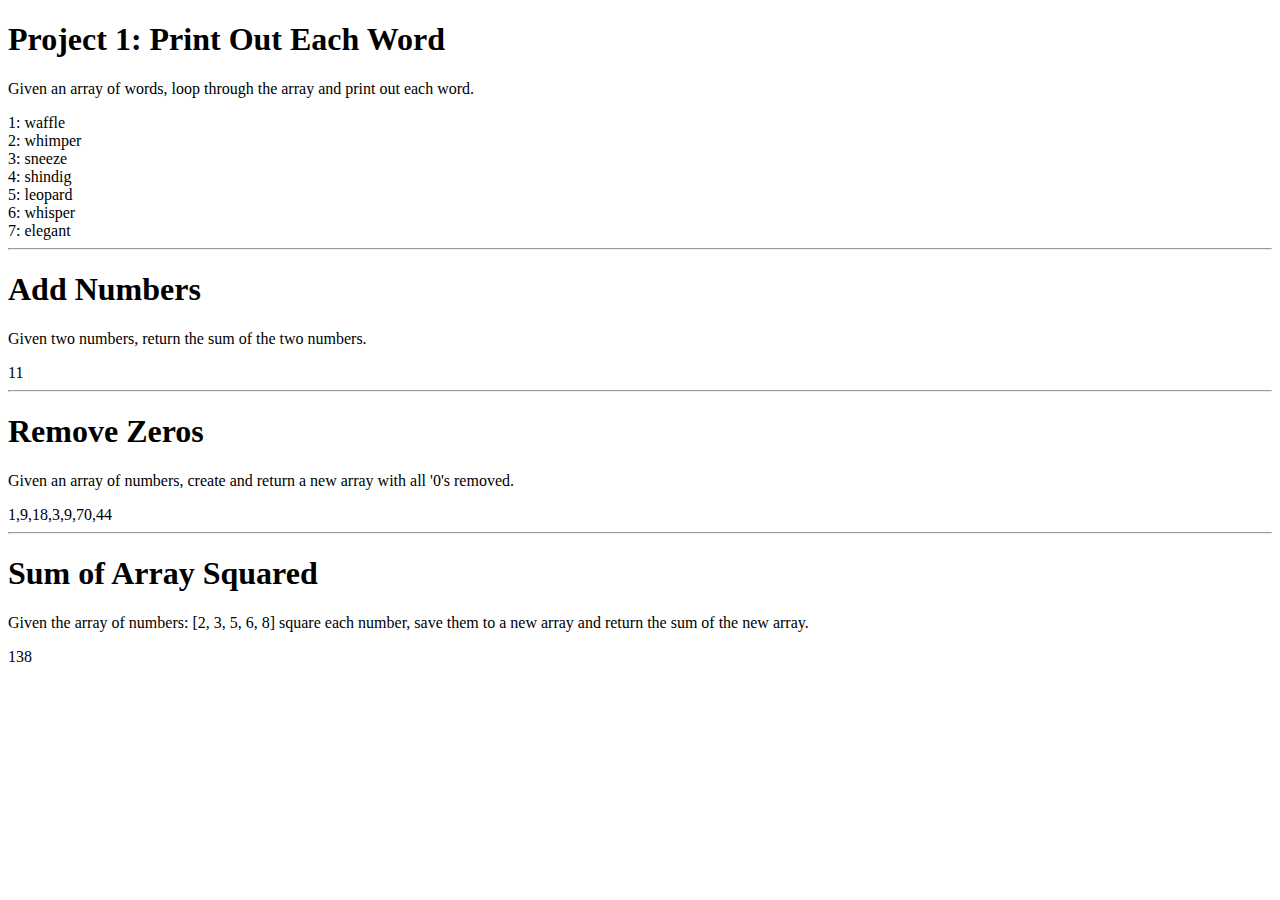
<file: JSPractice/conditionals.html>
<!DOCTYPE html>
<html lang="en">
<head>
    <meta charset="UTF-8">
    <meta name="viewport" content="width=<device-width>, initial-scale=1.0">
    <meta http-equiv="X-UA-Compatible" content="ie=edge">
    <title>Practice Conditionals and Loops</title>
</head>
<body>
    <h1>Project 1: Print Out Each Word</h1>
    <p>Given an array of words, loop through the array and print out each word.</p>
    <script>
        const wordArr = ['waffle', 'whimper', 'sneeze', 'shindig', 'leopard', 'whisper', 'elegant']

        const printOutWord = (arr) => {
            // your code here
            for (i = 0; i < wordArr.length; i++)
            document.write((i+1) + ": " + wordArr[i] +"<br>");
        }

        //call the function
        printOutWord(wordArr)
    </script>

    <!-- divider for next section  -->
    <hr>

    <h1>Add Numbers</h1>
    <p>Given two numbers, return the sum of the two numbers.</p>
    <script>
        const addNums = (a, b) => {
            document.write(a + b)
        }

        addNums(3, 8) // => 11
    </script>

    <!-- divider for next section  -->
    <hr>

    <h1>Remove Zeros</h1>
    <p>Given an array of numbers, create and return a new array with all '0's removed.</p>
    <script>
        const exampleArr = [1, 0, 9, 18, 3, 0, 0, 9, 70, 44, 0]
        const removeZeros = exampleArr.filter(function(exampleArr)
            {
                return exampleArr !==0
            });


        removeZeros // => [1, 9, 18, 3, 9, 70, 44]
        document.write(removeZeros)
    </script>

    <!-- divider for next section  -->
    <hr>

    <h1>Sum of Array Squared</h1>
    <p>Given the array of numbers: [2, 3, 5, 6, 8] square each number, save them to a new array and return the sum of the new array.</p>

    <script>
        const myArr =[2, 3, 5, 6, 8]

        const squared = myArr.map(function(myArr)
            {
            return Math.pow(myArr, 2);
            })
            var sum = squared.reduce(function(a, b){
        return a + b;
            }, 0);
            document.write(sum)
        sumSquared(myArr) 
    </script>


</body>
</html>
</file>
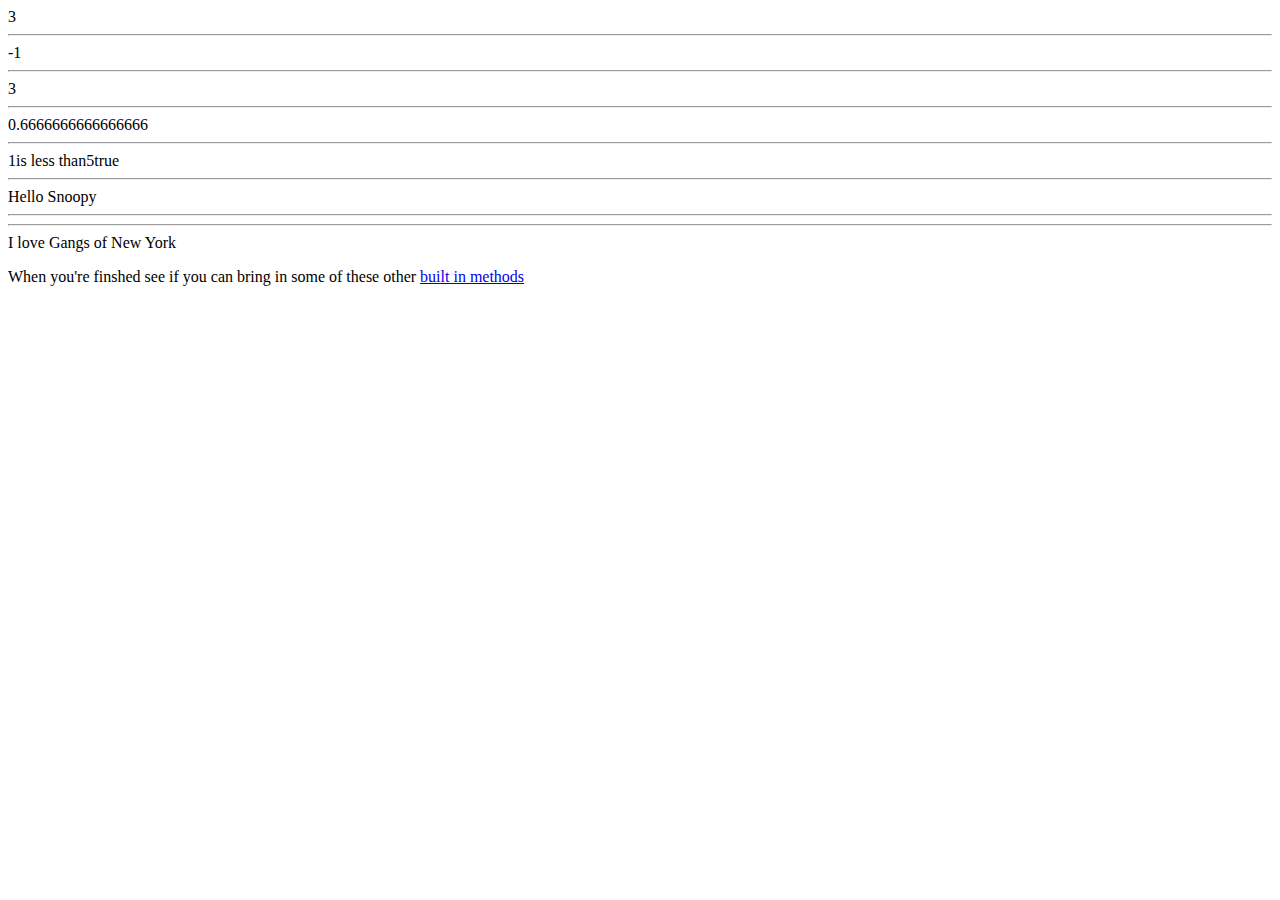
<file: JSPractice/data-types.html>
<!DOCTYPE html>
<html>
<head>
   <title>Data Types Practice</title>
   </head>
   <body>
   <!-- Insert the <script></script> tag here! -->
   <script>
    /* 
    _This is a comment. Follow the other lines that look like me to complete the assignment. Start your LiveServer to see your changes as you save them.
    _"document" is the interface we have on the screen, also known as the DOM.
    _.write is a built in method(or function) we can use to print things out on the document/screen. /*
    
    document.write("this is the first line in the script I came across. Change me now.")
    document.write("<hr/>") // Don't worry about this line. 
    
    /*  Add
    _1. Declare, name and assign two variables Number type values on line 1 and 20
    _2. Pass the names into the method below like so: document.write(myNum + myNumTwo)on line 22. Be sure to add in the " + " in-between the two variables. 
    _3. Save and checkout your browser.
    */
    var myNum = 1;
    var myNum2 = 2;
    
    
    document.write(myNum + myNum2)
    document.write("<hr/>") // Don't worry about this line. 
    
    /*  Subtract
    _1. Now pass those same variables into the ".write()" method on line 30 but with a " - " in-between them. 
    _2. Save and checkout your browser. 
    */
    document.write(myNum - myNum2)
    document.write("<hr/>") // Don't worry about this line. 
    
    /*  Multiply
    _1. Create another Number type variable with a different value on line 40
    _2. Do you see the function multiplyTwoNumbers on line 42? It takes in two factors a & b and returns their product.
    _3. Do you see the document.write(()) on line 46? Un-comment it by removing the // before it.
    _4. In that same line, pass your new variable's name and one of your first variable's names in the middle of the (()).
    _5. Save and checkout your browser. 
    */
    var myNum3= 3;
    var myNum4= 4;
    
    function multiplyTwoNumbers(a, b) {
    return a * b
    }
    
    document.write(multiplyTwoNumbers(myNum , myNum3))
    document.write("<hr/>") // Don't worry about this line. 
    
    /*  Divide
    _1. Below you will see another document.write() on line 57?
    _2. Type in multipleTwoNumbers(a, b) but replace "a" and "b" with your first two variables you created on lines 19 & 20
    _3. Then type in " / ".
    _4. Then type in the name of your last made variable on line 40.
    _5. Save and checkout your browser. 
    */
    
    document.write(multiplyTwoNumbers(myNum , myNum2 / myNum3))
    document.write("<hr/>") // Don't worry about this line. 
    
    /*Compare
    _1. Use the Comparison Operators: <, >, ==, === !=, !===
    _2. Create a few more variables of either Number or String type
    _3 Make a few comparisons inside the () of document.write on line 68.
    _4. Save and checkout your browser. Play some more!!
    */
    var myNum5= 5;
    var myName = "Garrett";
    
    if (myNum < myNum5) {
        document.write (myNum + "is less than" + myNum5 )        
    }
    document.write (myNum < myNum2)
    document.write("<hr/>") // Don't worry about this line. 
    
    /*Concat Strings "Hello" + "Snoopy" => "Hello Snoopy"
    _1. Create a few new String type variables below
    _2. Type the names in to the () of the document.write method below on line 80 separating each name with a " + ".
    */
    var hello= "Hello"
    var snoopy= "Snoopy"
    document.write(hello + "  " + snoopy)
    document.write("<hr/>") // Don't worry about this line. 
    
    // examples of variables.
    var myVarOne = "I";
    var myVarTwo = "Gangs of New York";
    var myVarThree = "love";
    
    document.write("<hr/>")
    document.write(myVarOne + " " + myVarThree + " " + myVarTwo)
    </script>
    
       <p>When you're finshed see if you can bring in some of these other 
           <a href="https://www.w3schools.com/jsref/met_doc_write.asp">built in methods</a>
       </p>
</body>
</html>
</file>
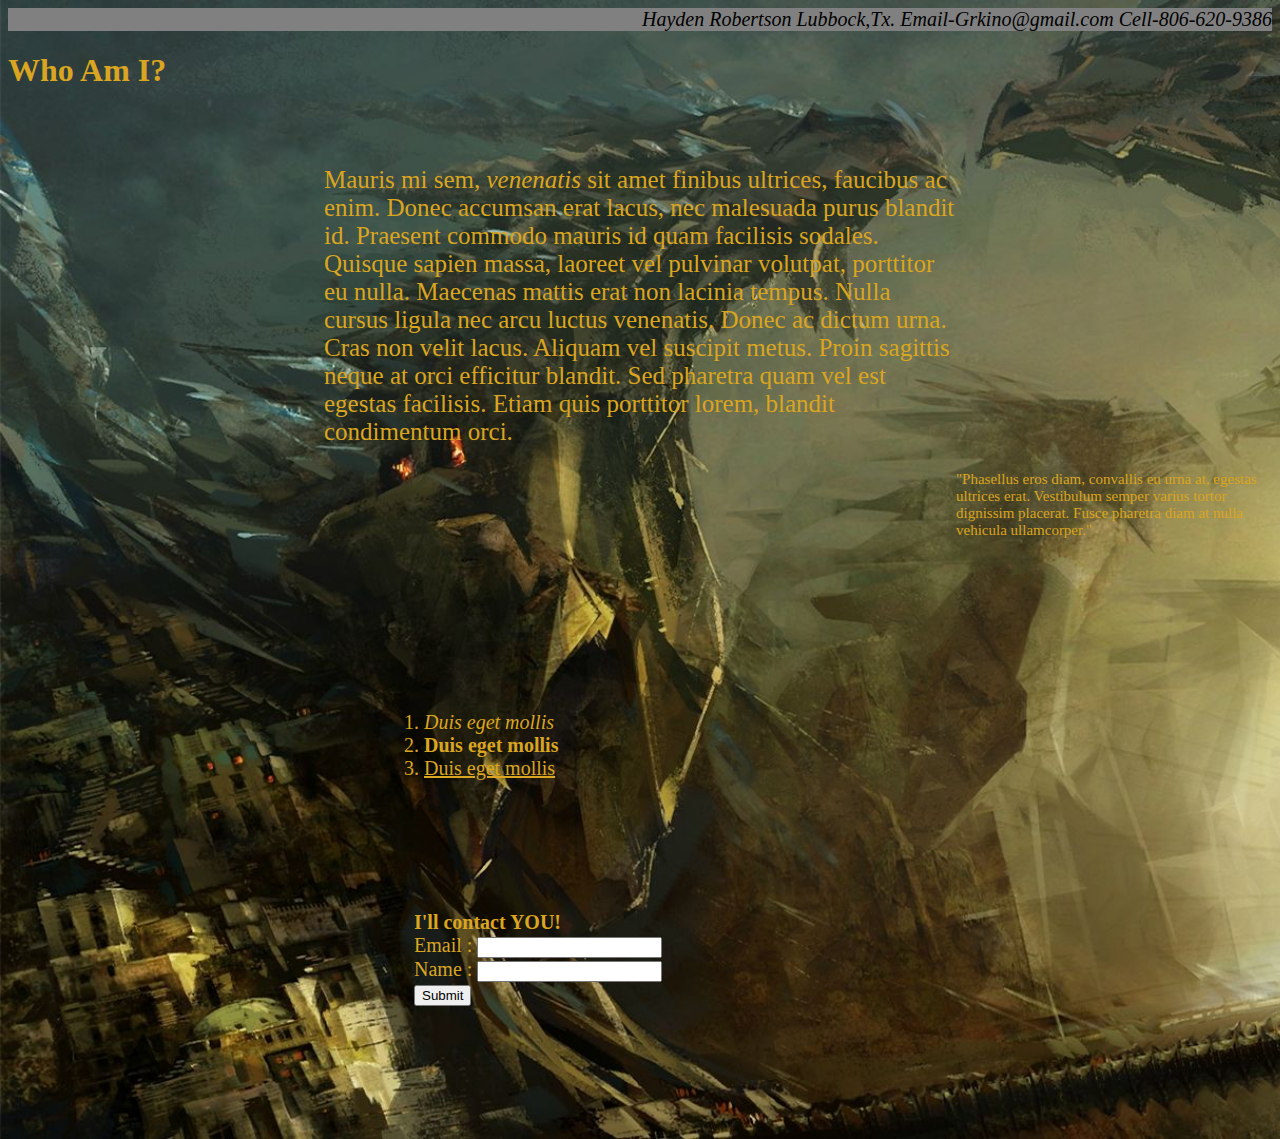
<file: myPortfolio/src/about.html>
<!DOCTYPE html>
    <html lang="en">
<head>
  <meta charset="UTF-8">
  <meta name="viewport" content="width=device-width, initial-scale=1.0">
  <meta http-equiv="X-UA-Compatible" content="ie=edge">
  <link rel="stylesheet" href="./styles/about.css">
  <link rel="stylesheet" href="./styles/animate.css-master/animate.css">
  <title>About Me</title>
</head>
<body>
    <header>
        <address class="header">
            Hayden Robertson Lubbock,Tx. Email-Grkino@gmail.com Cell-806-620-9386
        </address>
    </header>
    <main>
        <h1 class="title">
            Who Am I?
        </h1>
        <p class="info">
            Mauris mi sem, <em>venenatis</em> sit amet finibus ultrices, faucibus ac enim. Donec accumsan erat lacus, nec malesuada purus blandit id. Praesent commodo mauris id quam facilisis sodales. Quisque sapien massa, laoreet vel pulvinar volutpat, porttitor eu nulla. Maecenas mattis erat non lacinia tempus. Nulla cursus ligula nec arcu luctus venenatis. Donec ac dictum urna. Cras non velit lacus. Aliquam vel suscipit metus. Proin sagittis neque at orci efficitur blandit. Sed pharetra quam vel est egestas facilisis. Etiam quis porttitor lorem, blandit condimentum orci.
        </p>
        <div class="quote">
            "Phasellus eros diam, convallis eu urna at, egestas ultrices erat. Vestibulum semper varius tortor dignissim placerat. Fusce pharetra diam at nulla vehicula ullamcorper." 
        </div>
        <ol class="qual">
            <li>
                <em>Duis eget mollis</em>
            </li>
            <li>
                <b>Duis eget mollis</b>
            </li>
            <li>
                <u>Duis eget mollis</u>
            </li>
        </ol>
        <form class="form">
           <strong> I'll contact YOU!</strong>
            <br>
            <label>Email :</label>
            <input type="text" name="email"/>
            <br>
            <label>Name :</label>
            <input type="text" name="name"/>
            <br>
            <input type="submit" value="Submit"/>
        </form>
    </main>
</body>
</file>
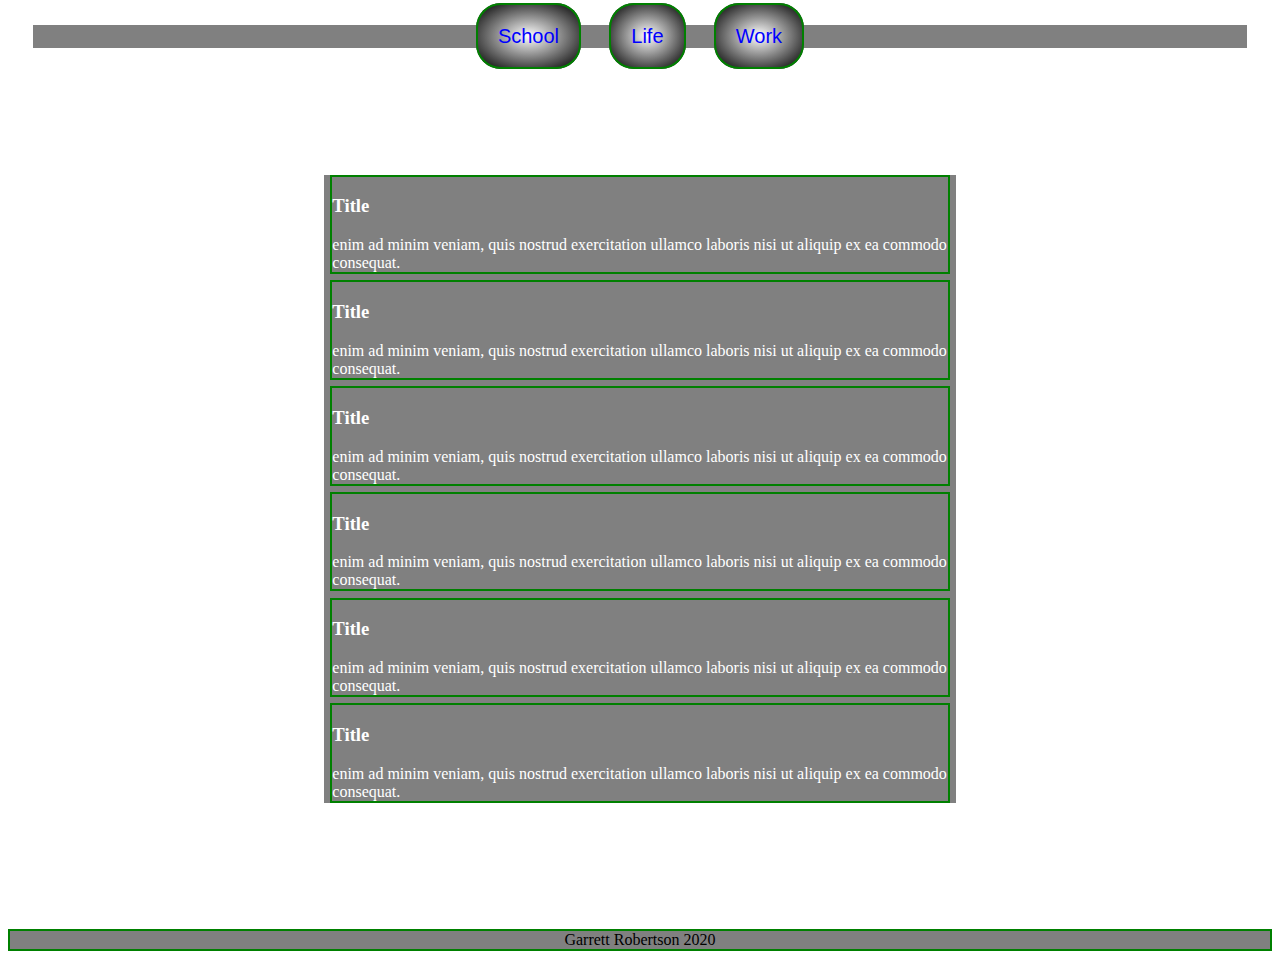
<file: myPortfolio/src/blog.html>
<!DOCTYPE html>
<head>
  <link rel="stylesheet" href="./styles/blog-styles.css">
  <title>My Blog</title>
</head>
 <body>
     <header>
        <nav>
            <a>School</a>
            <a>Life</a>
            <a>Work</a>
        </nav> 
     </header>
     <Main>
         <article><h3>Title</h3>enim ad minim veniam, quis nostrud exercitation ullamco laboris nisi ut aliquip ex ea commodo consequat. </article>
         <article><h3>Title</h3>enim ad minim veniam, quis nostrud exercitation ullamco laboris nisi ut aliquip ex ea commodo consequat. </article>
         <article><h3>Title</h3>enim ad minim veniam, quis nostrud exercitation ullamco laboris nisi ut aliquip ex ea commodo consequat. </article>
         <article><h3>Title</h3>enim ad minim veniam, quis nostrud exercitation ullamco laboris nisi ut aliquip ex ea commodo consequat. </article>
         <article><h3>Title</h3>enim ad minim veniam, quis nostrud exercitation ullamco laboris nisi ut aliquip ex ea commodo consequat. </article>
         <article><h3>Title</h3>enim ad minim veniam, quis nostrud exercitation ullamco laboris nisi ut aliquip ex ea commodo consequat. </article>
     </Main>
 </body> 
 <footer>Garrett Robertson 2020</footer>
</file>
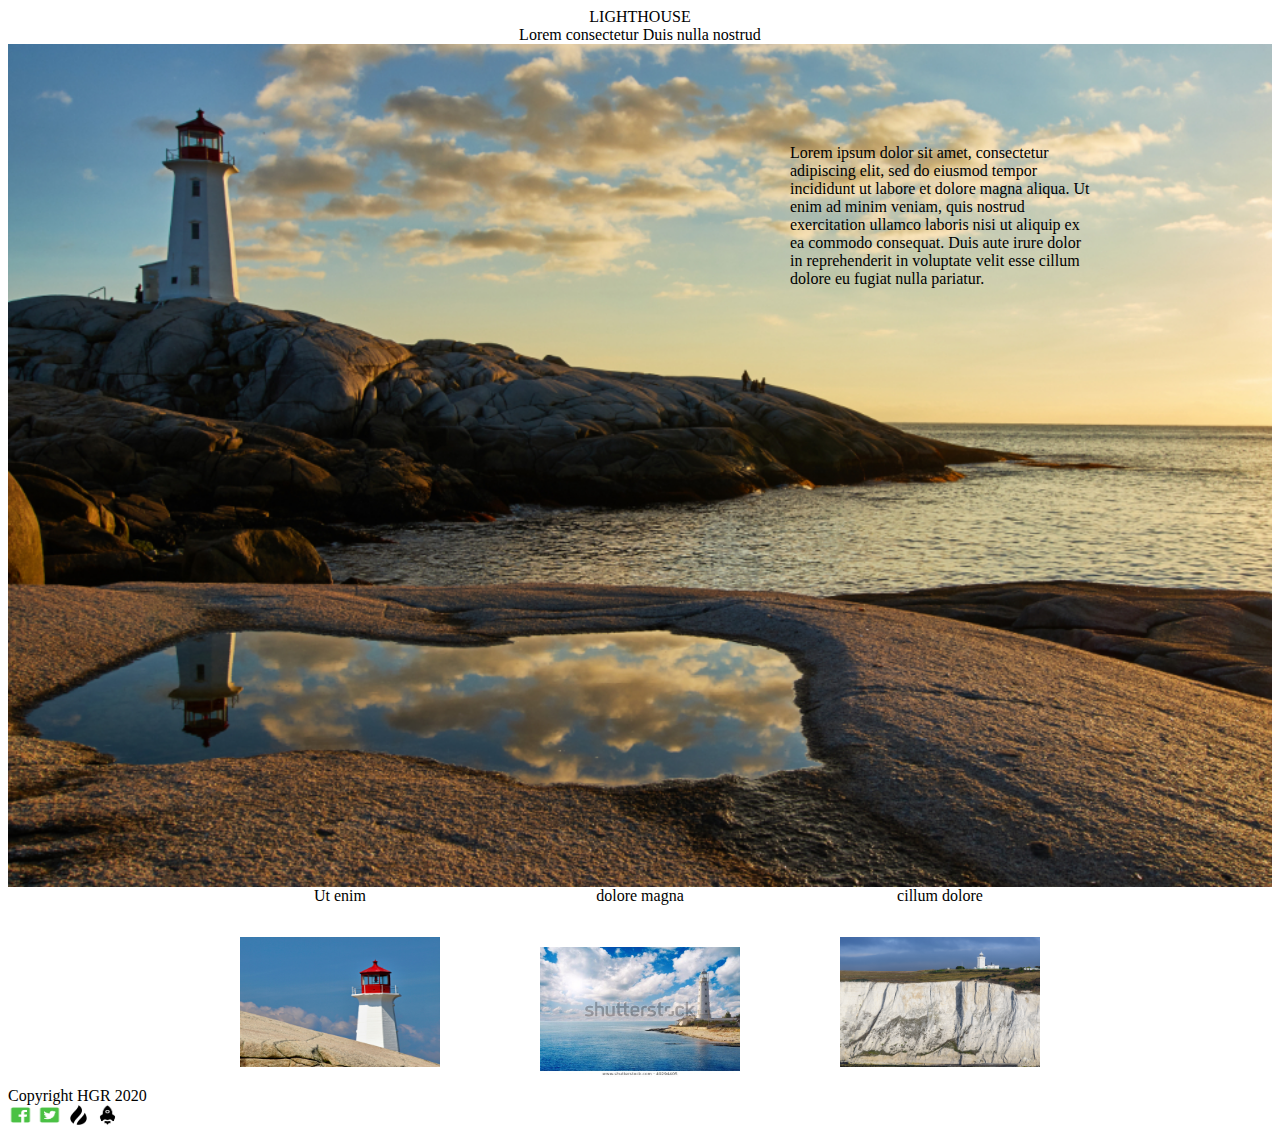
<file: myPortfolio/src/hair.html>
<!DOCTYPE html>
<html lang="en">
    <head>
        <meta charset="UTF-8">
        <meta name="viewport" content="width=device-width, initial-scale=1.0">
        <meta http-equiv="X-UA-Compatible" content="ie=edge">
        <link rel="stylesheet" href="./styles/hair-style.css">
        <title>Hair Landing</title>
    </head>
    <body>
        <header>
            <div class="LOGO">
                LIGHTHOUSE
            </div>
            <nav class="NAV">
                <a>Lorem </a>
                <a>consectetur</a>
                <a>Duis</a>
                <a>nulla</a>
                <a>nostrud</a>
            </nav>
        </header>
        <main>
            <img src="./img/Hero.jpg" class="HERO">
            <div class="FLOAT">
                Lorem ipsum dolor sit amet, consectetur adipiscing elit, sed do eiusmod tempor incididunt
                ut labore et dolore magna aliqua. Ut enim ad minim veniam, quis nostrud exercitation ullamco
                laboris nisi ut aliquip ex ea commodo consequat. Duis aute irure dolor in reprehenderit in voluptate
                velit esse cillum dolore eu fugiat nulla pariatur.
            </div>
            <img src="./img/Enim.jpg" class="Enim">
            <div class="ut">Ut enim</div>
            <img src="./img/Magna.jpg" class="Magna">
            <div class="magna">dolore magna</div>
            <img src="./img/Dolore.jpg" class="Dolore">
            <div class="cillium">cillum dolore</div>
        </main>
        <footer>
            <div class="COPYRIGHT">
                Copyright HGR 2020
            </div>
            <div>
                <img src="./Icons/Facebook.png" class="SOCIAL">
                <img src="./Icons/Twitter.png" class="SOCIAL">
                <img src="./Icons/FIre.png" class="SOCIAL">
                <img src="./Icons/Rocket.png" class="SOCIAL">
            </div>
        </footer>
    </body>
</html>
</file>
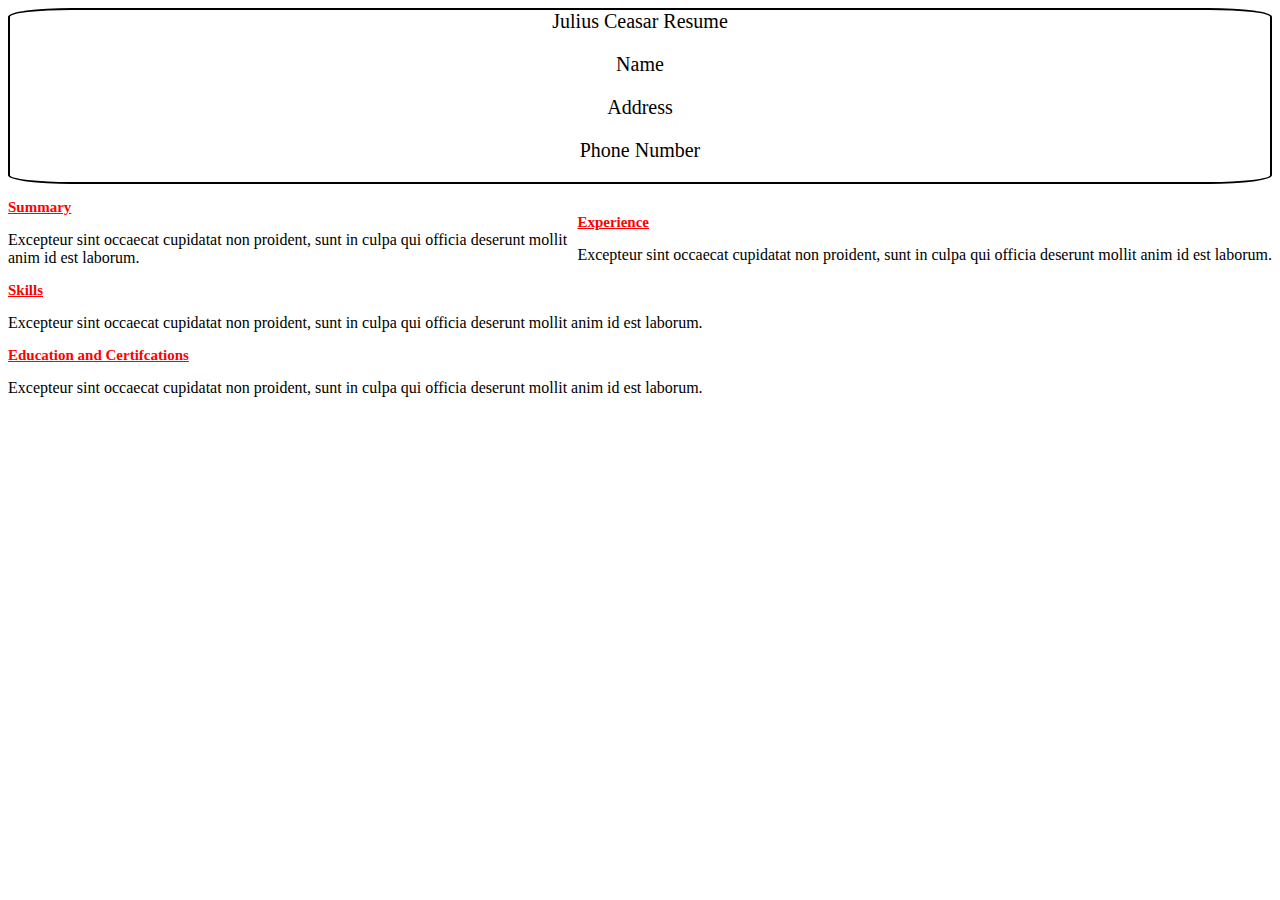
<file: myPortfolio/src/myResume.html>
<!DOCTYPE html>
<html lang="en">
<head>
    <meta charset="UTF-8">
    <meta name="viewport" content="width=device-width, initial-scale=1.0">
    <meta http-equiv="X-UA-Compatible" content="ie=edge">
    <link rel="stylesheet" href="./styles/resume.css">
    <title>Julius Ceasar Resume</title>
</head>
<body>
    <header>Julius Ceasar Resume
     <p>Name</p>
     <p>Address</p>
     <p>Phone Number</p>
    </header>
    <main>
        <section class="Experience">
            <h3> Experience</h3>
            <article>Excepteur sint occaecat cupidatat non proident, sunt in culpa qui officia deserunt mollit anim id est laborum.</article>
        </section>
        <section>
            <h3>Summary</h3>
            <article>Excepteur sint occaecat cupidatat non proident, sunt in culpa qui officia deserunt mollit anim id est laborum.</article>
        </section>
         <section>
            <h3>Skills</h3>
            <article>Excepteur sint occaecat cupidatat non proident, sunt in culpa qui officia deserunt mollit anim id est laborum.</article>
        </section>
        <section>
            <h3>Education and Certifcations</h3>
            <article>Excepteur sint occaecat cupidatat non proident, sunt in culpa qui officia deserunt mollit anim id est laborum.</article>
        </section>
    </main>
</body>
</html>
</file>
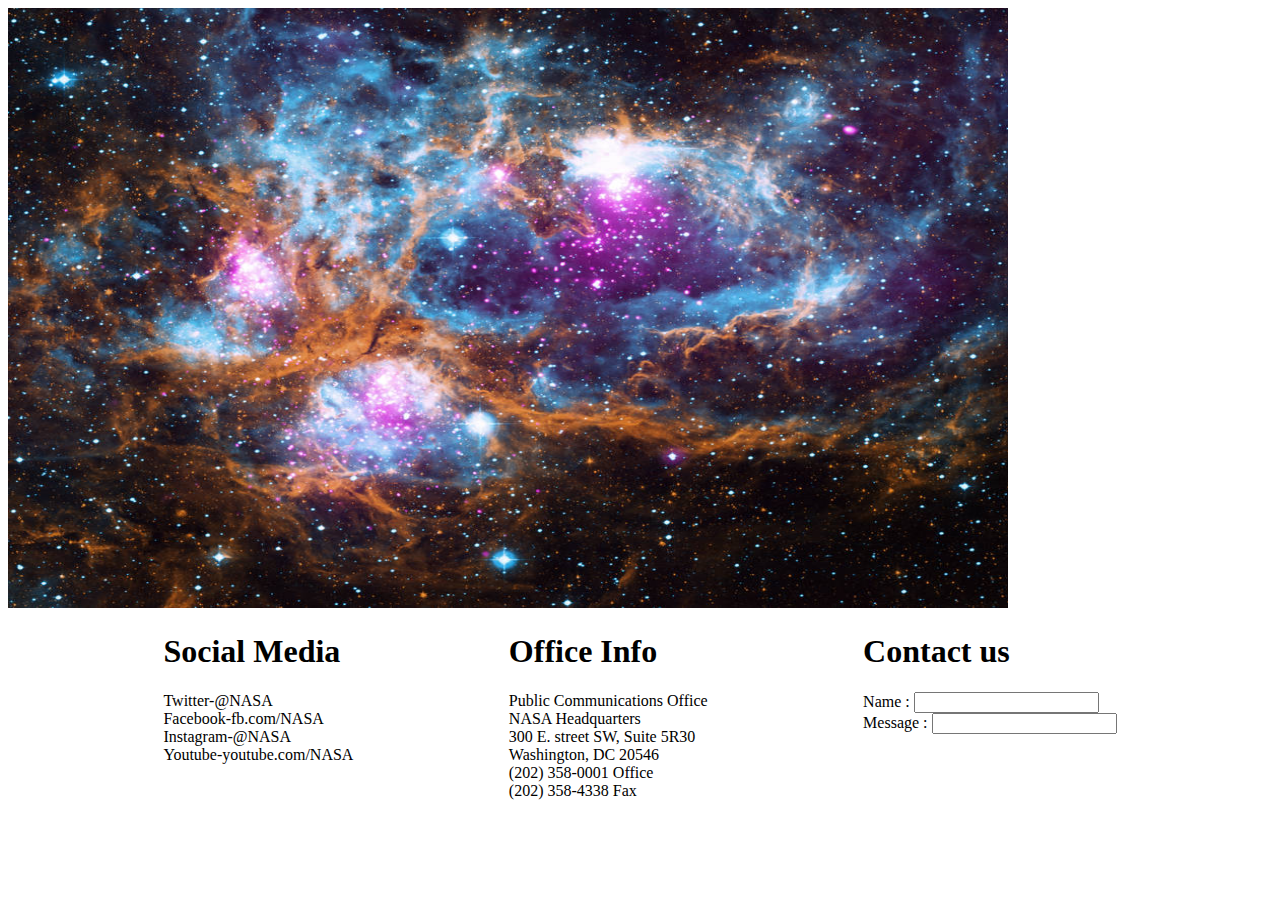
<file: myPortfolio/src/nasa.html>
<!DOCTYPE html>
<html lang="en">
<head>
  <meta charset="UTF-8">
  <meta name="viewport" content="width=device-width, initial-scale=1.0">
  <meta http-equiv="X-UA-Compatible" content="ie=edge">
  <link rel="stylesheet" href="./styles/nasa.css">
  <title>Nasa-Landing Page</title>
</head>
<body>
    <main>
        <img src="./img/NASA.jpg" class="img">
        <section class="bottom">
            <article class="social">
                <h1>
                    Social Media
                </h1>
                <div>
                    Twitter-@NASA
                </div>
                <div>
                    Facebook-fb.com/NASA
                </div>
                <div>
                    Instagram-@NASA
                </div>
                <div>
                    Youtube-youtube.com/NASA
                </div>
            </article>
            <article class="office">
                <h1>
                    Office Info
                </h1>
                <div>
                    Public Communications Office
                </div>
                <div>
                    NASA Headquarters
                </div>
                <div>
                    300 E. street SW, Suite 5R30
                </div>
                <div>
                    Washington, DC 20546
                </div>
                <div>
                    (202) 358-0001 Office
                </div>
                <div>
                    (202) 358-4338 Fax
                </div>
            </article>
            <article class="contact">
                <h1>
                    Contact us
                </h1>
                <form>
                    <label>
                        <span>Name :</span>
                        <input type="text" name="Name"/>
                    </label>
                    <Br>
                    <label>
                        <span>Message :</span>
                        <input type="text" name="Message"/>
                    </label>
                    <br/>
                </form>
            </article>
        </section>
    </main>
</body>
</file>
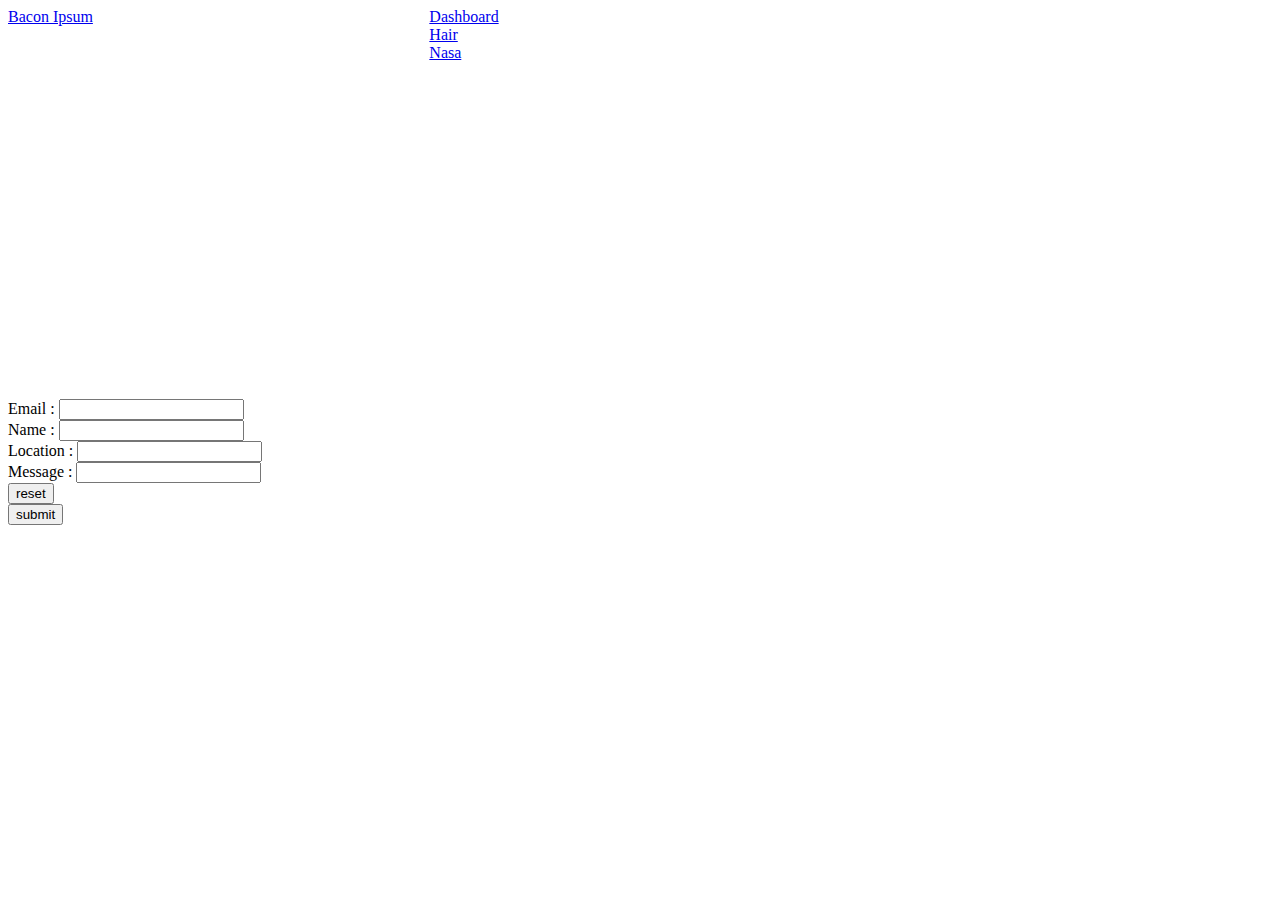
<file: myPortfolio/src/Portfolio.html>
<!DOCTYPE html>
<html lang="en">
    <head>
     <meta charset="UTF-8">
     <meta name="viewport" content="width=device-width, initial-scale=1.0">
     <meta http-equiv="X-UA-Compatible" content="ie=edge">
     <link rel="stylesheet" href="./styles/portfolio.css">
     <title>Portfolio</title>
    </head>
    <body>
    <header>
        <a href="./Dashboard.html" class="project1">
            Dashboard
        </a>
        <a href="./hair.html" class="project2">
            Hair
        </a>
        <a href="./nasa.html" class="project3">
            Nasa
        </a>
        <a href="/Checkpoint2_BaconIpsum/src/Bacon.html">
            Bacon Ipsum
        </a>
    </header>
        <iframe width="560" height="315" src="https://www.youtube.com/embed/CICIOJqEb5c" frameborder="0" allow="accelerometer; autoplay; encrypted-media; gyroscope; picture-in-picture" allowfullscreen class="video"></iframe>
    <form>
        <br>
        <label>Email :</label>
        <input type="text" name="email"/>
        <br>
        <label>Name :</label>
        <input type="text" name="name"/>
        <br>
        <label>Location :</label>
        <input type="text" name="location"/>
        <br>
        <label>Message :</label>
        <input type="text" name="message"/>
        <br>
        <input type="reset" value="reset"/>
        <br>
        <input type="submit" value="submit"/>
    </body>
</html>
</file>
<file: myPortfolio/src/styles/about.css>
body{
    background-image: url(/myPortfolio/src/img/dragons.jpg);
    background-size: cover;
    background-repeat: no-repeat;
}
main{
    display: grid;
    grid-template-columns: 1fr 2fr 1fr;
    grid-template-rows:  1fr 3fr 2fr 2fr 2fr;
    grid-template-areas: 
    'title . .'
    '. info .'
    '. . quote'
    '. qual .'
    '. form .';
}
.header{
    text-align: right;
    font-size: 20px;
    background-color: gray;
}
.title{
    grid-area: title;
    color: goldenrod;
    animation-name: title;
    animation-duration: 10s;
}
@keyframes title{
    from {color:red;}
    to {color:goldenrod;}
}
.info{
    grid-area: info;
    font-size: 25px;
    color:goldenrod;
}
.quote{
    grid-area: quote;
    font-size: 15px;
    color:goldenrod;

}
.qual{
    grid-area: qual;
    color: goldenrod;
    font-size: 20px;
    padding-left: 100px;
}
.form{
    grid-area: form;
    color: goldenrod;
    font-size: 20px;
    padding-left: 90px;
}
</file>
<file: myPortfolio/src/styles/blog-styles.css>
a {
    color: blue !important
}
main{
    background-color:grey; width: 60%
}
article
{   color:white;
    border: solid green 2px;
    margin: 1%;
}
main{
    width: 50%;
    margin: 10% auto;
}
header{
    text-align: center;
}
footer{
    text-align: center;
}
Article:hover{
    background: black
}
article:hover> h3{
    color:blue
}
#profile-pic {
    width: 300px;
    height: 300px;
    border-radius: 50%;
    margin: 15% auto;
    grid-column: 2/3;
  }
header:hover> a{color: grey}
header{background-color: grey;margin: 2%;}
a{font-size: larger; font-style: bold;}
nav > a {
    margin: 2% 1% 3%;
    height: 15%;
    width: 15%;
    font-family: Arial, Helvetica, sans-serif;
    font-size: 20px;
    border-radius: 25px;
    background: radial-gradient(white,black);
    padding: 20px; 
    text-align: center;
    border: 2px solid green;
  }
  footer{
      background-color: grey;
      color: black;
      border: solid green 2px;
    }
</file>
<file: myPortfolio/src/styles/hair-style.css>
main{
    display: grid;
    grid-template-columns: repeat(5, 1fr);
    grid-template-rows: 1fr 200px;
    grid-template-areas: 
    'h h h h h'
    '. e m d .';
}
header{
    display: grid;
    grid-template-columns: repeat(3 , 1fr);
    grid-template-rows: 1fr 1fr;
    grid-template-areas:
    '. l .'
    '. n .';
}
footer{
    display: grid;
    width: 10000px;
}
.LOGO{
    grid-area: l;
    text-align: center;
}
.NAV{
    grid-area: n;
    text-align: center;
}
.HERO{
  grid-area: h ;
  width: 100%;
  height: auto;
}
.Enim{
    grid-area: e;
    height: 130px;
    width: 200px;
    margin-left: 50px;
    margin-right: 50px;
    margin-top: 50px;
}
.Magna{
    grid-area: m;
    height: 130px;
    width: 200px;
    margin-left: 50px;
    margin-right: 50px;
    margin-top: 60px;
}
.Dolore{
    grid-area: d;
    height: 130px;
    width: 200px;
    margin-left: 50px;
    margin-right: 50px;
    margin-top: 50px;
}
footer{
    display: grid;
    grid-template-columns: 20%;
}
.COPYRIGHT{
    grid-column: 1/2;
}
.SOCIAL{
    height: 20PX;
    width: 25PX;
}
.FLOAT{
    grid-column: 4/5;
    grid-row: 1/2;
    padding-top: 100px;
}
.ut{
    grid-area: e;
    text-align: center;
}
.magna{
    grid-area: m;
    text-align: center;
}
.cillium{
    grid-area: d;
    text-align: center;
}
@media (max-width : 321px) {
    main{
        display: grid;
        grid-template-columns: 1fr;
        grid-template-rows: 40% 20% 20% 20%;
        grid-template-areas: 
        "h"
        "e"
        "m"
        "d";
    }
    .FLOAT{
        grid-column: 1/2;
        grid-row:1/2;
        padding-top: 0px;
        color: ivory;
    }
    .Enim{
        margin-bottom: 200px;
    }
}
</file>
<file: myPortfolio/src/styles/resume.css>
Header{
    text-align: center;
    font-size: 20px;
    font-style: bold;
    border: 2px solid black;
    color: black;
    border-radius: 5%;
    }
h3{
    color:red;
    text-decoration: underline;
    font-size: 15px;
}
.Experience{
    float: right;
    
}
</file>
<file: myPortfolio/src/styles/nasa.css>
.img{
    height: 600px;
    width: 1000px;
}
.bottom{
    display: flex;
    justify-content: space-evenly;
}
</file>
<file: myPortfolio/src/styles/portfolio.css>
@media(min-width: 320px){
    header{
        display: grid;
        width: 100%;
        grid-template-columns: repeat(3, 1fr);
    }
    .project1{
        grid-column: 1/2;
    }
    .project2{
        grid-column: 2/3;
    }
    .project3{
        grid-column: 3/4;
    }
}
@media(min-width:992px){
    header{
        display: grid;
        width:100%;
        grid-template-rows: repeat(3, 1fr);
    }
    .project1{
        grid-row: 1/2;
        grid-column: 2/3;
    }
    .project2{
        grid-row: 2/3;
    }
    .project3{
        grid-row: 3/4;
        grid-column: 2/3;
    }
}
</file>
